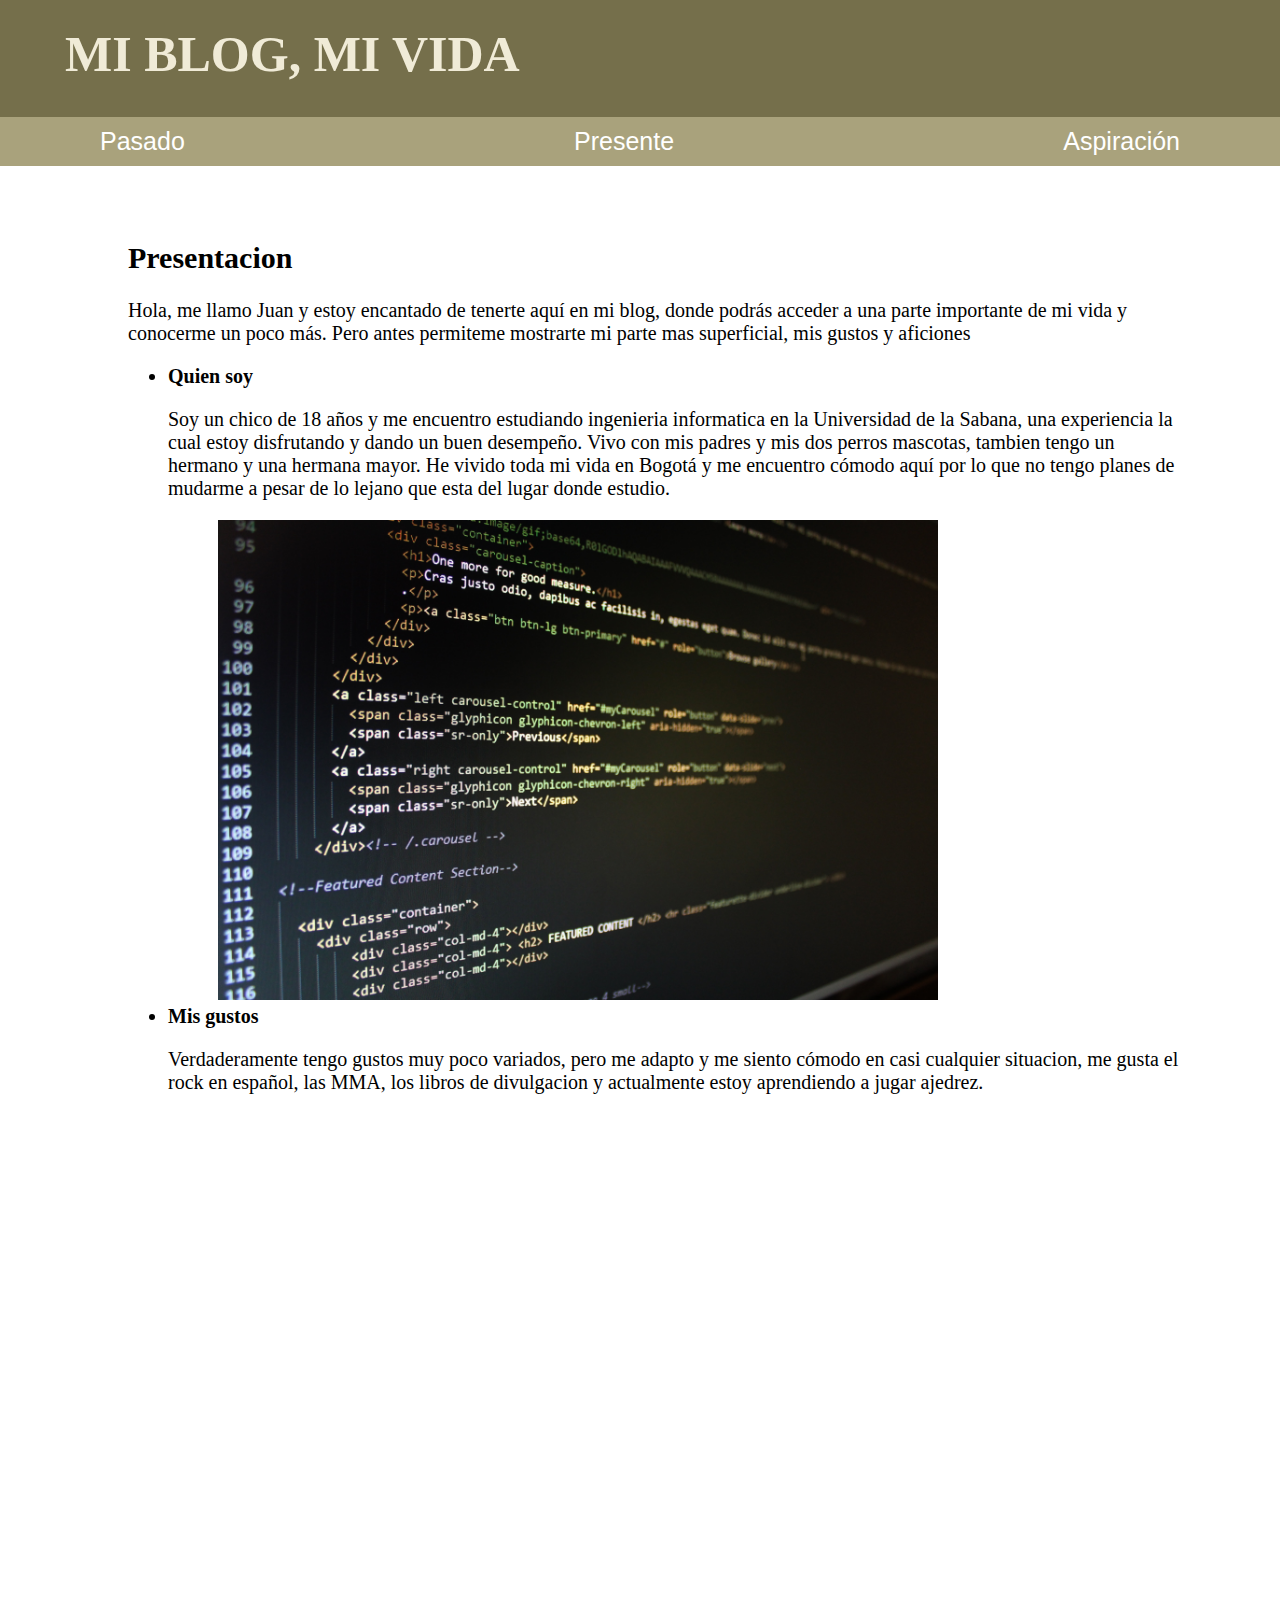
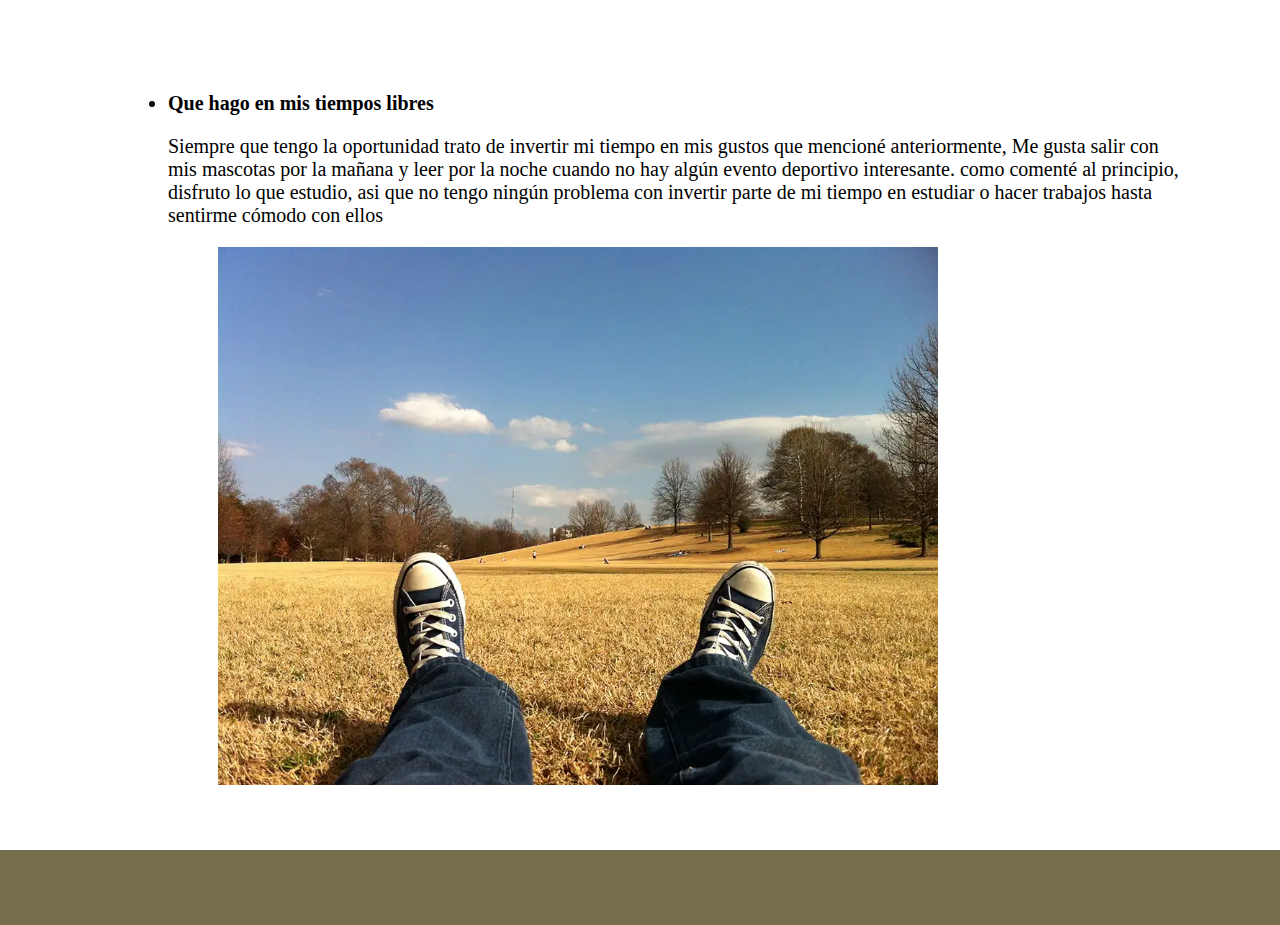
<file: index.html>
<!DOCTYPE html>
<html lang="en">
<head>
    <meta charset="UTF-8">
    <meta http-equiv="X-UA-Compatible" content="IE=edge">
    <meta name="viewport" content="width=device-width, initial-scale=1.0">
    <link rel="stylesheet" href="style.css">
    <link rel="icon" href="blog.png">
    <title>Blog Personal</title>
   
</head>

<body>
<header>
    <h1>Mi blog, mi vida</h1>
    <nav>
        <a href="pasado.html" class="Elemnav">Pasado</a>
        <a href="index.html" class="Elemnav">Presente</a>
        <a href="aspiracion.html" class="Elemnav">Aspiración</a>
        
    </nav>
</header>

<article>

    <section>
        <h2>Presentacion</h2>
        <p>Hola, me llamo Juan y estoy encantado de tenerte aquí en mi blog, donde podrás acceder a una parte importante de mi vida y conocerme un poco más. Pero antes permiteme mostrarte mi parte mas superficial, mis gustos y aficiones </p>
    
        <ul>
            <li>Quien soy</li>
            <p>
                Soy un chico de 18 años y me encuentro estudiando ingenieria informatica en la Universidad de la Sabana, una experiencia la cual estoy disfrutando y dando un buen desempeño.
                Vivo con mis padres y mis dos perros mascotas, tambien tengo un hermano y una hermana mayor. He vivido toda mi vida en Bogotá y me encuentro cómodo aquí por lo que no tengo planes de mudarme a pesar de lo lejano que esta del lugar donde estudio. 
            </p>
            <img src="pexels-photo-270360.jpeg" alt="" width="720px">

            <li>Mis gustos</li>
            <p>
                Verdaderamente tengo gustos muy poco variados, pero me adapto y me siento cómodo en casi cualquier situacion, me gusta el rock en español, las MMA, los libros de divulgacion y actualmente estoy aprendiendo a jugar ajedrez.               <br> <br>
                <iframe width="700" height="550" src="https://www.youtube.com/embed/SqB4FSettTI" title="YouTube video player" frameborder="0" allow="accelerometer; autoplay; clipboard-write; encrypted-media; gyroscope; picture-in-picture; web-share" allowfullscreen></iframe>            
            </p>

            <li>Que hago en mis tiempos libres</li>
            <p>Siempre que tengo la oportunidad trato de invertir mi tiempo en mis gustos que mencioné anteriormente, Me gusta salir con mis mascotas por la mañana y leer por la noche cuando no hay algún evento deportivo interesante. como comenté al principio, disfruto lo que estudio, asi que no tengo ningún problema con invertir parte de mi tiempo en estudiar o hacer trabajos hasta sentirme cómodo con ellos</p>
            <img src="Tiempo libre.webp" alt="" width="720x">
        </ul>
        
    </section>
    
</article>
    <footer></footer>
</body>
</html>
</file>
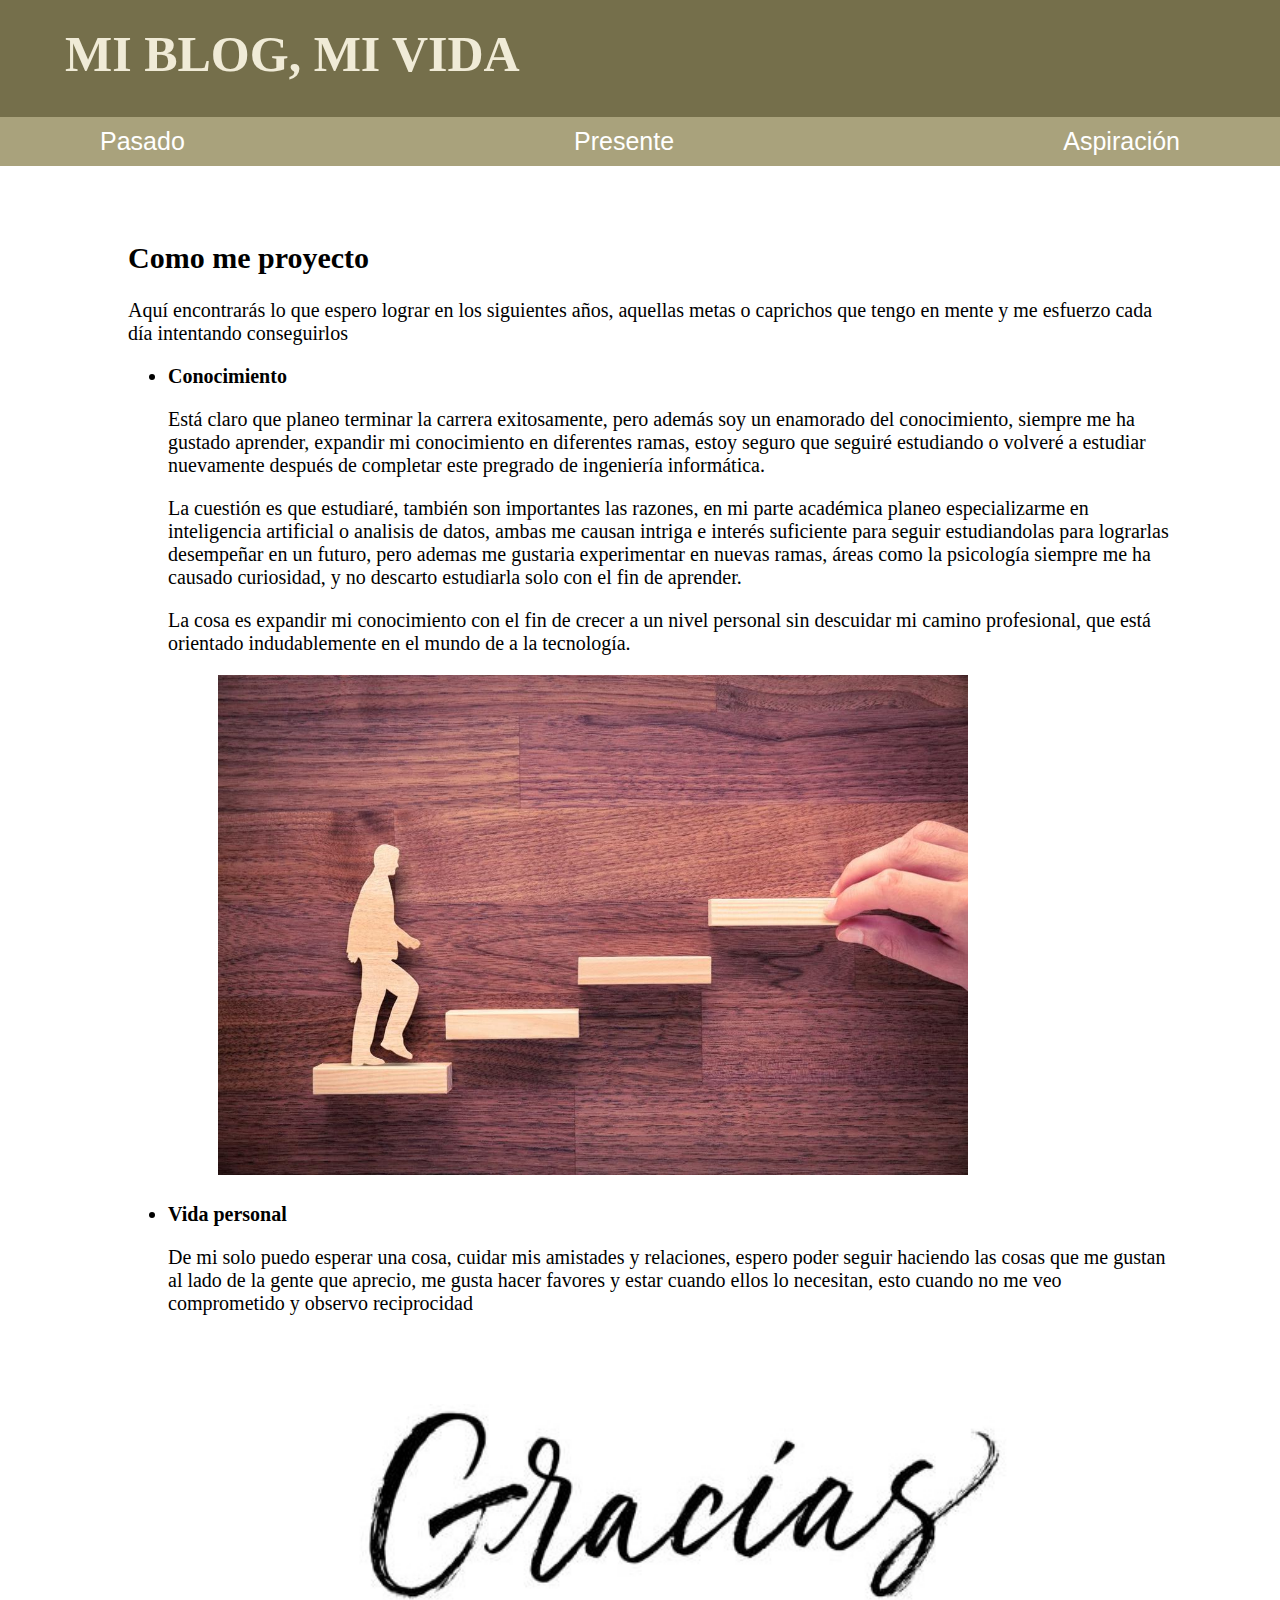
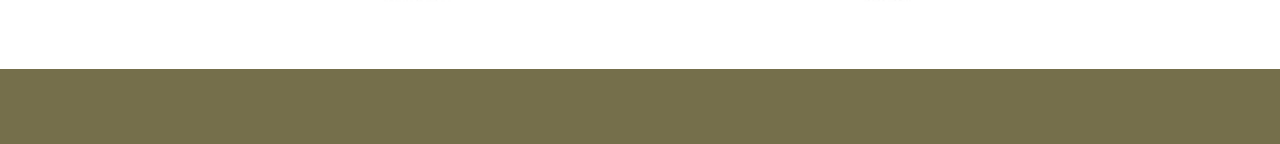
<file: aspiracion.html>
<!DOCTYPE html>
<html lang="en">
<head>
    <meta charset="UTF-8">
    <meta http-equiv="X-UA-Compatible" content="IE=edge">
    <meta name="viewport" content="width=device-width, initial-scale=1.0">
    <link rel="stylesheet" href="style.css">
    <link rel="icon" href="blog.png">
    <title>Mis Aspiraciones</title>
</head>
<body>
    <header>
        <h1>Mi blog, mi vida</h1>
        <nav>
            <a href="pasado.html" class="Elemnav">Pasado</a>
            <a href="index.html" class="Elemnav">Presente</a>
            <a href="aspiracion.html" class="Elemnav">Aspiración</a>
            
        </nav>
    </header>

    <article>
        <section>
            <h2>Como me proyecto</h2>
            <p>Aquí encontrarás lo que espero lograr en los siguientes años, aquellas metas o caprichos que tengo en mente y me esfuerzo cada día intentando conseguirlos </p>
            <ul>
                <li>Conocimiento</li>
                <p>Está claro que planeo terminar la carrera exitosamente, pero además soy un enamorado del conocimiento, siempre me ha gustado aprender, expandir mi conocimiento en diferentes ramas, estoy seguro que seguiré estudiando o volveré a estudiar nuevamente después de completar este pregrado de ingeniería informática.</p>
                <p>La cuestión es que estudiaré, también son importantes las razones, en mi parte académica planeo especializarme en inteligencia artificial o analisis de datos, ambas me causan intriga e interés suficiente para seguir estudiandolas para lograrlas desempeñar en un futuro,  pero ademas me gustaria experimentar en nuevas ramas, áreas como la psicología siempre me ha causado curiosidad, y no descarto estudiarla solo con el fin de aprender.</p>
                <p>La cosa es expandir mi conocimiento con el fin de crecer a un nivel personal sin descuidar mi camino profesional, que está orientado indudablemente en el mundo de a la tecnología.</p>
                <img src="futuro.jpg" alt="" width="750">
                <br><br>
                <li>Vida personal</li>
                <p>De mi solo puedo esperar una cosa, cuidar mis amistades y relaciones, espero poder seguir haciendo las cosas que me gustan al lado de la gente que aprecio, me gusta hacer favores y estar cuando ellos lo necesitan, esto cuando no me veo comprometido y observo reciprocidad</p>
                <br><br><br>
                <img src="gracias.jpg" alt="" width="900px" height="200px">
            </ul>

        </section>
        
    </article>

    <footer></footer>

</body>
</html>
</file>
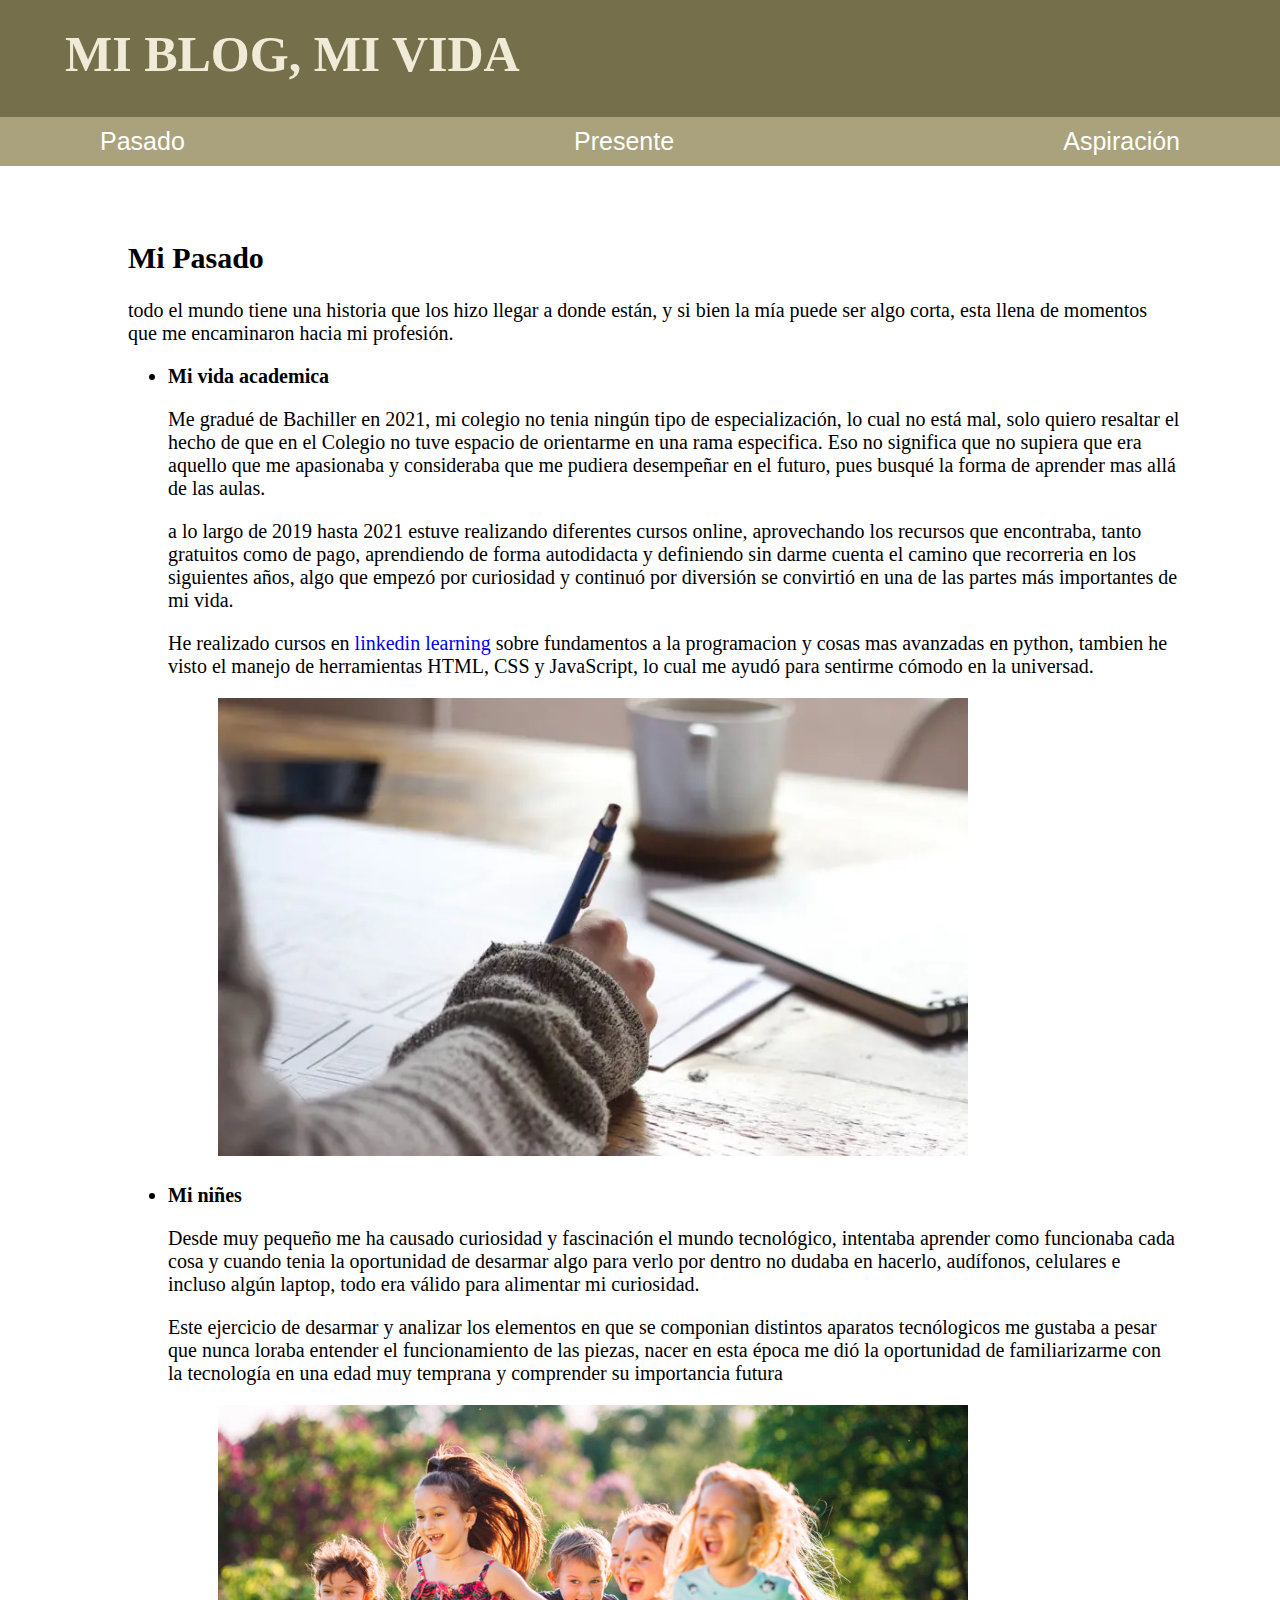
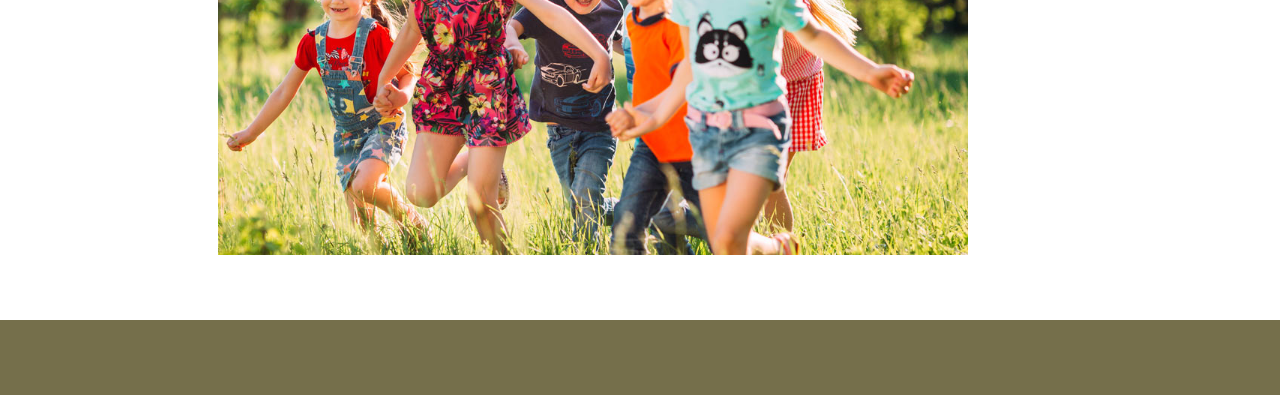
<file: pasado.html>
<!DOCTYPE html>
<html lang="en">
<head>
    <meta charset="UTF-8">
    <meta http-equiv="X-UA-Compatible" content="IE=edge">
    <meta name="viewport" content="width=device-width, initial-scale=1.0">
    <link rel="stylesheet" href="style.css">
    
    <link rel="icon" href="blog.png">
    
    <title>Mi Pasado</title>
</head>
<body>
    <header>
        <h1>Mi blog, mi vida</h1>
        <nav>
            <a href="pasado.html" class="Elemnav">Pasado</a>
            <a href="index.html" class="Elemnav">Presente</a>
            <a href="aspiracion.html" class="Elemnav">Aspiración</a>
            
        </nav>
    </header>
    <article>
        <section>
            <h2>Mi Pasado</h2>
            <p>todo el mundo tiene una historia que los hizo llegar a donde están, y si bien la mía puede ser algo corta, esta llena de momentos que me encaminaron hacia mi profesión.</p>
            
            <ul>
                <li>Mi vida academica</li>
                <p>Me gradué de Bachiller en 2021, mi colegio no tenia ningún tipo de especialización, lo cual no está mal, solo quiero resaltar el hecho de que en el Colegio no tuve espacio de orientarme en una rama especifica. Eso no significa que no supiera que era aquello que me apasionaba y consideraba que me pudiera desempeñar en el futuro, pues busqué la forma de aprender mas allá de las aulas.</p> 
                <p>a lo largo de 2019 hasta 2021 estuve realizando diferentes cursos online, aprovechando los recursos que encontraba, tanto gratuitos como de pago, aprendiendo de forma autodidacta y definiendo sin darme cuenta el camino que recorreria en los siguientes años, algo que empezó por curiosidad y continuó por diversión se convirtió en una de las partes más importantes de mi vida. </p>
                <p>He realizado cursos en <a href="https://www.linkedin.com/learning">linkedin learning</a> sobre fundamentos a la programacion y cosas mas avanzadas en python, tambien he visto el manejo de herramientas HTML, CSS y JavaScript, lo cual me ayudó para sentirme cómodo en la universad. </p>
                <img src="Estudio.webp" alt="" width="750">
                <br> <br>
                
                <li>Mi niñes</li>
                <p>Desde muy pequeño me ha causado curiosidad y fascinación el mundo tecnológico, intentaba aprender como funcionaba cada cosa y cuando tenia la oportunidad de desarmar algo para verlo por dentro no dudaba en hacerlo, audífonos, celulares e incluso algún laptop, todo era válido para alimentar mi curiosidad.</p>
                <p>Este ejercicio de desarmar y analizar los elementos en que se componian distintos aparatos tecnólogicos me gustaba a pesar que nunca loraba entender el funcionamiento de las piezas, nacer en esta época me dió la oportunidad de familiarizarme con la tecnología en una edad muy temprana y comprender su importancia futura </p>
                <img src="Niño.jpg" alt="" width="750px">
            </ul>
        </section>

    </article>
    <footer></footer>
</body>
</html>
</file>
<file: style.css>
h1{
    font-size: 50px;
    color: #f0ebd7;
    margin-left: 65px;
    margin-top: 0px;
    padding-top: 25px;
    font-family: Georgia;
    font-weight: 700;
    text-transform: uppercase;
}
header{
    background: #756f4b;
}
body{
    margin: 0;
}
nav{
    display: flex;
    justify-content: space-between;
    background: #a9a27c;
}

.Elemnav{
    background: #a9a27c;
    padding-left: 100px;
    padding-right: 100px;
    padding-bottom: 10px;
    padding-top: 10px;
    color: white;
    text-decoration: none;
    font-size: 25px;
    font-family: Verdana, Geneva, Tahoma, sans-serif;
    font-weight: 500;
}

.Elemnav:hover{
    background: #7e795c;
}

section{
    margin-left: 10%;
    margin-right: 100px;
    margin-top: 75px;
    font-size: 20px;
}
li{
    font-weight: 800;
}

footer{
    background: #756f4b;
    height: 75px;
    margin-top: 60px;
}

a{
    text-decoration: none;
}

img, iframe{
    padding-left: 50px;
}
</file>
